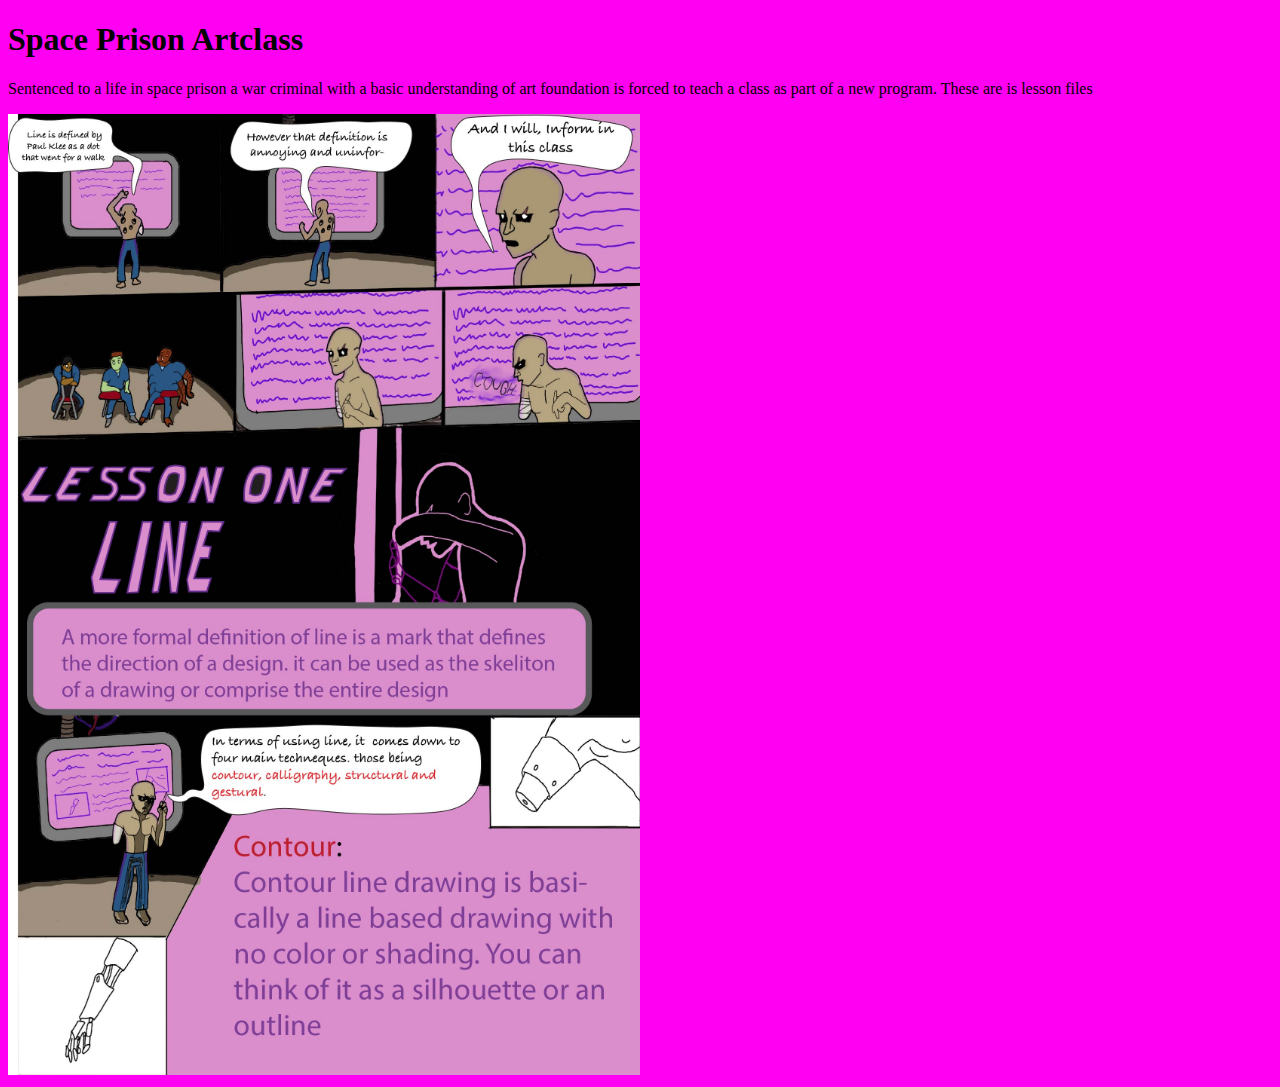
<file: MMP_FINAL_ folder/index.html>
<!DOCTYPE html>
<html>
    <Head>
    <Title>
        Space Prison Artclass
    </Title>
    <link rel="stylesheet" type="text/css" href="style.css">
</Head>
<body class="pink">
    <h1>
        Space Prison Artclass
    </h1>
    <p>
        Sentenced to a life in space prison
         a war criminal with a basic understanding of art foundation
          is forced to teach a class as part of a new program. 
          These are is lesson files
    </p>
    <a href="page_2.html">
        <img src="SpacePrisonArtclass0.5.jpg" alt="lesson onep1">
    </a>
    
</body>
</html>
</file>
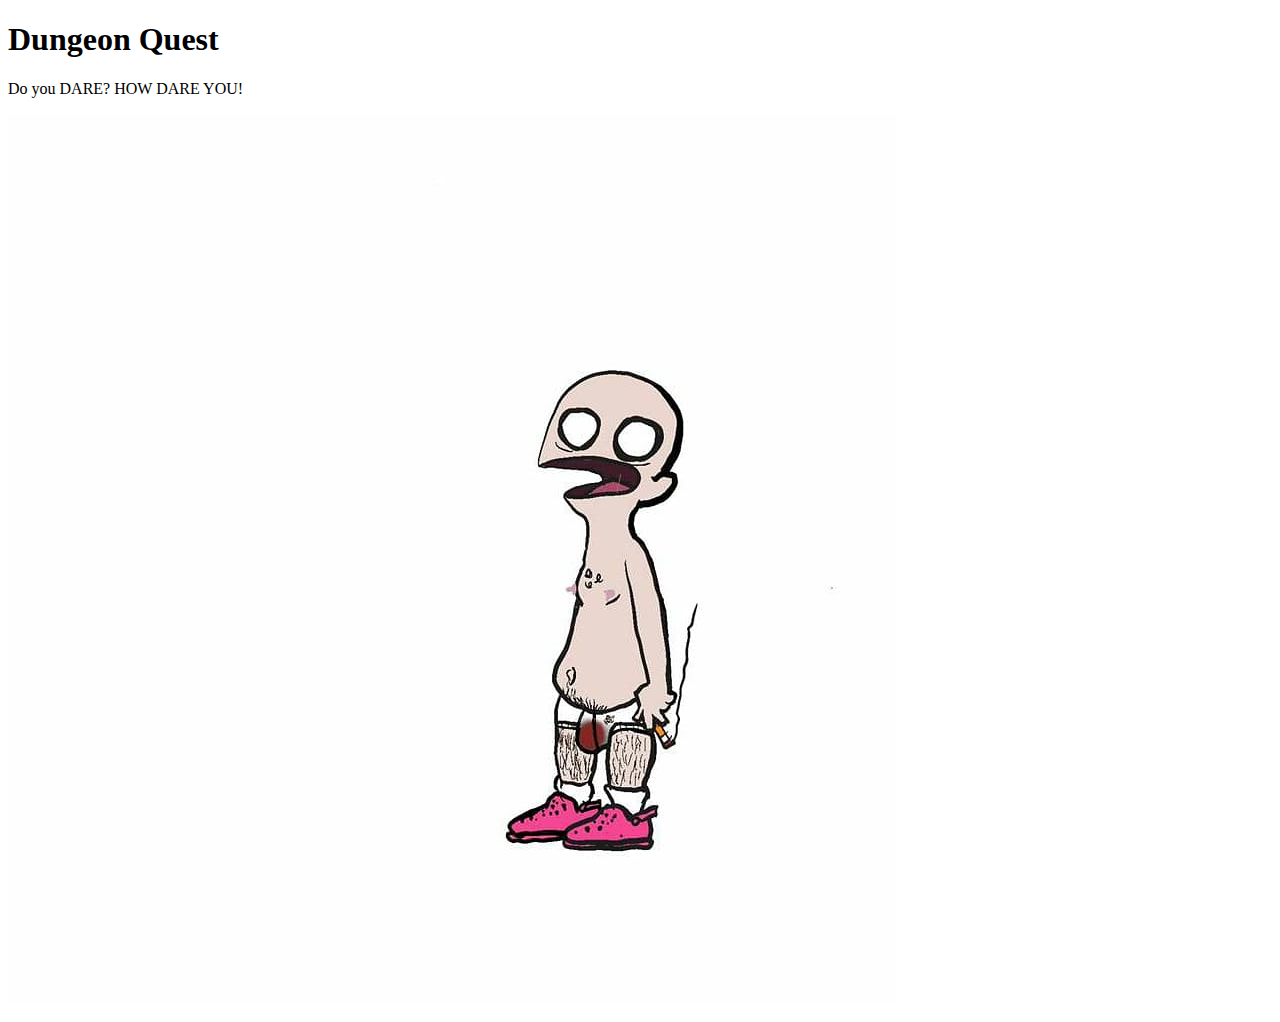
<file: reasonable_sized_mac/index.html>
<!DOCTYPE html>
<html>
    <head>
        <title>
            my first website :)
        </title>
        <link rel="stylesheet" type="text/arc" href="style.css">
    </head>
    <body>
        <h1>
            Dungeon Quest 
        </h1>
        <p>
            Do you DARE? HOW DARE YOU! 
        </p>
        <img id="syphilisguy" src="syphilis guy.jpg" alt="weird guy">
        <p class="citation"></p>
    </body>

</html>
</file>
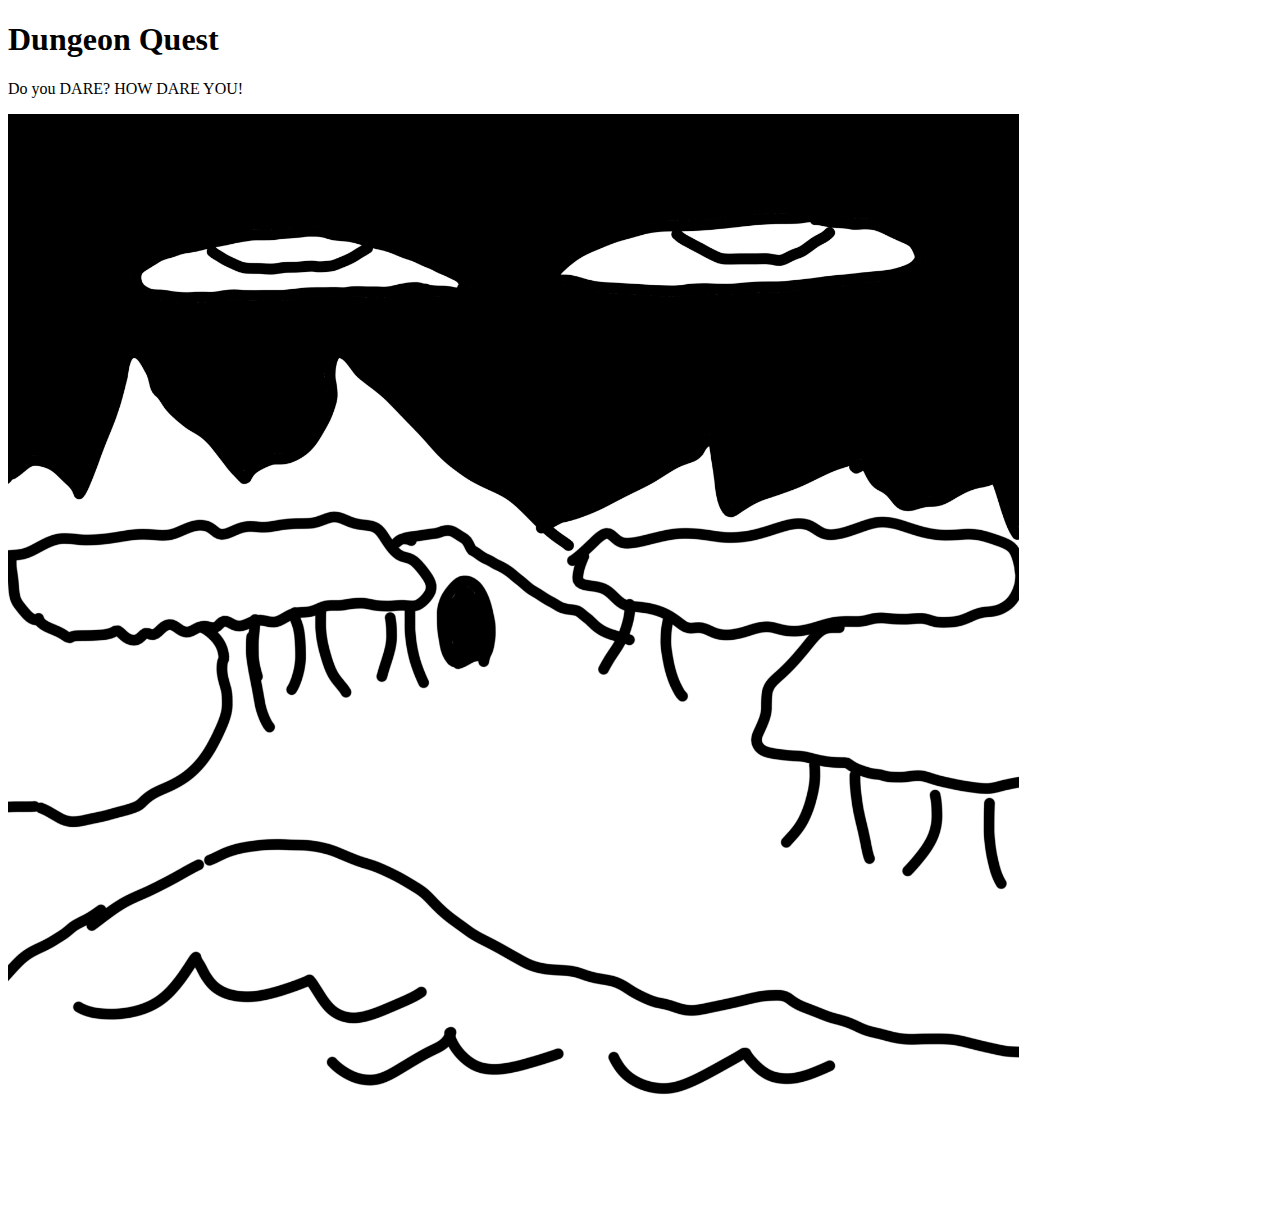
<file: reasonable_sized_mac/reasonable_sized_mac/index.html>
<!DOCTYPE html>
<html>
    <head>
        <title>
            my first website :)
        </title>
        <link rel="stylesheet" type="text/css" href="style.css">
    </head>
    <body>
        <h1>
            Dungeon Quest
        </h1>
        <p>
            Do you DARE? HOW DARE YOU! 
        </p>
        <img id="home-screen" src="Home screen.jpg" alt="homescreen">
        <p class="citation"></p>
    </body>

</html>
</file>
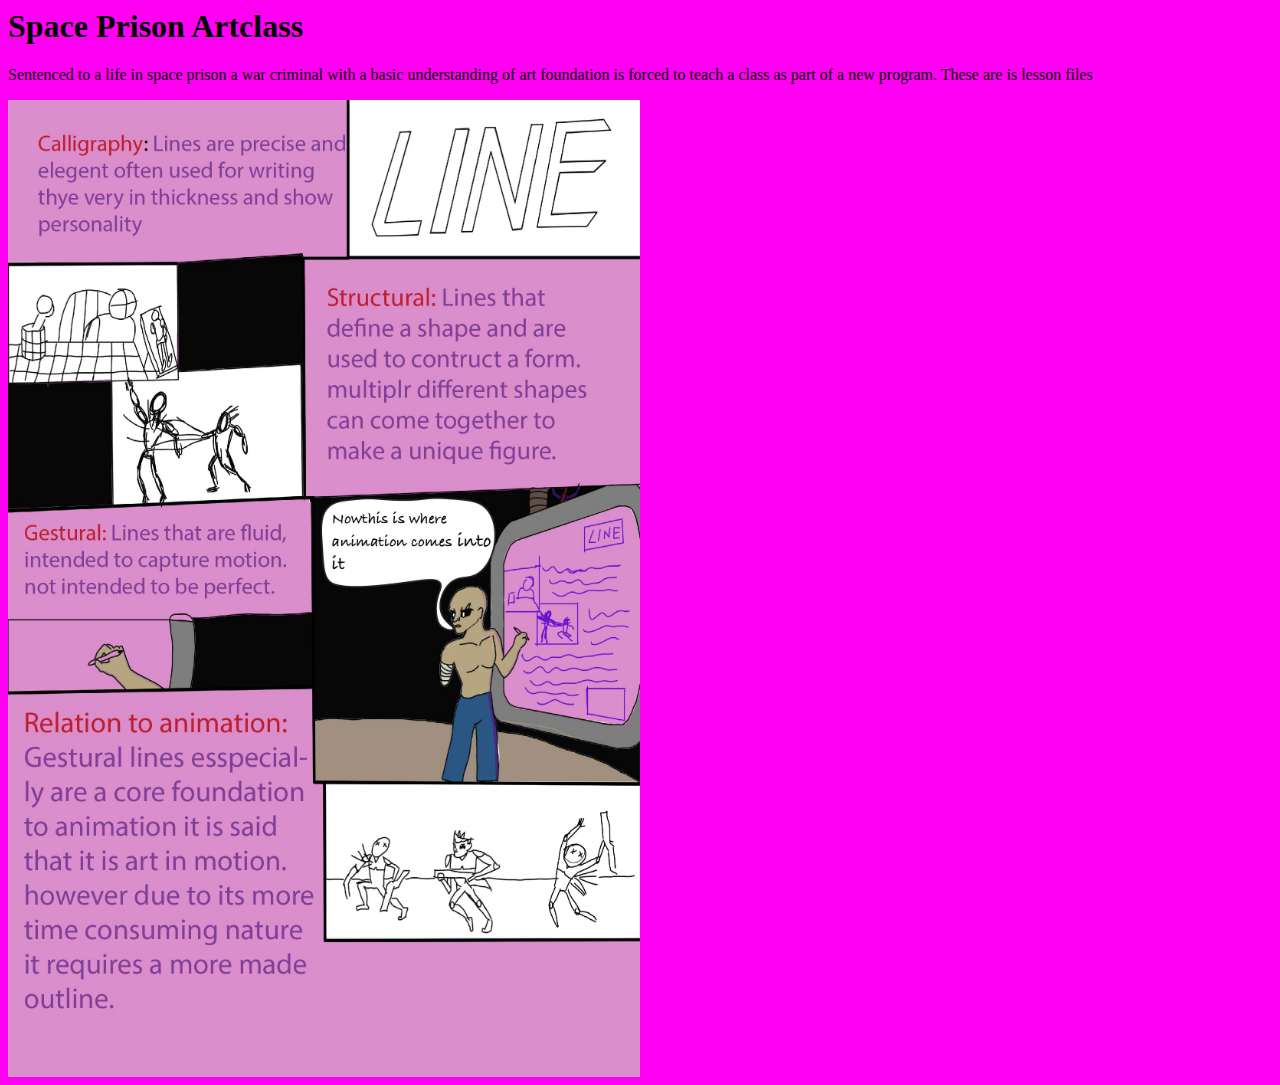
<file: MMP_FINAL_ folder/page_2.html>
<html>
    <Head>
    <Title>
        Space Prison Artclass
    </Title>
    <link rel="stylesheet" type="text/css" href="style.css">
</Head>
<body class="pink">
    <h1>
        Space Prison Artclass
    </h1>
    <p>
        Sentenced to a life in space prison
         a war criminal with a basic understanding of art foundation
          is forced to teach a class as part of a new program. 
          These are is lesson files
    </p>
    <a href="page_3.html">
        <img src="SpacePrisonArtclass1.0.jpg" alt="lesson onep2">
    </a>
    
</body>
</html>
</file>
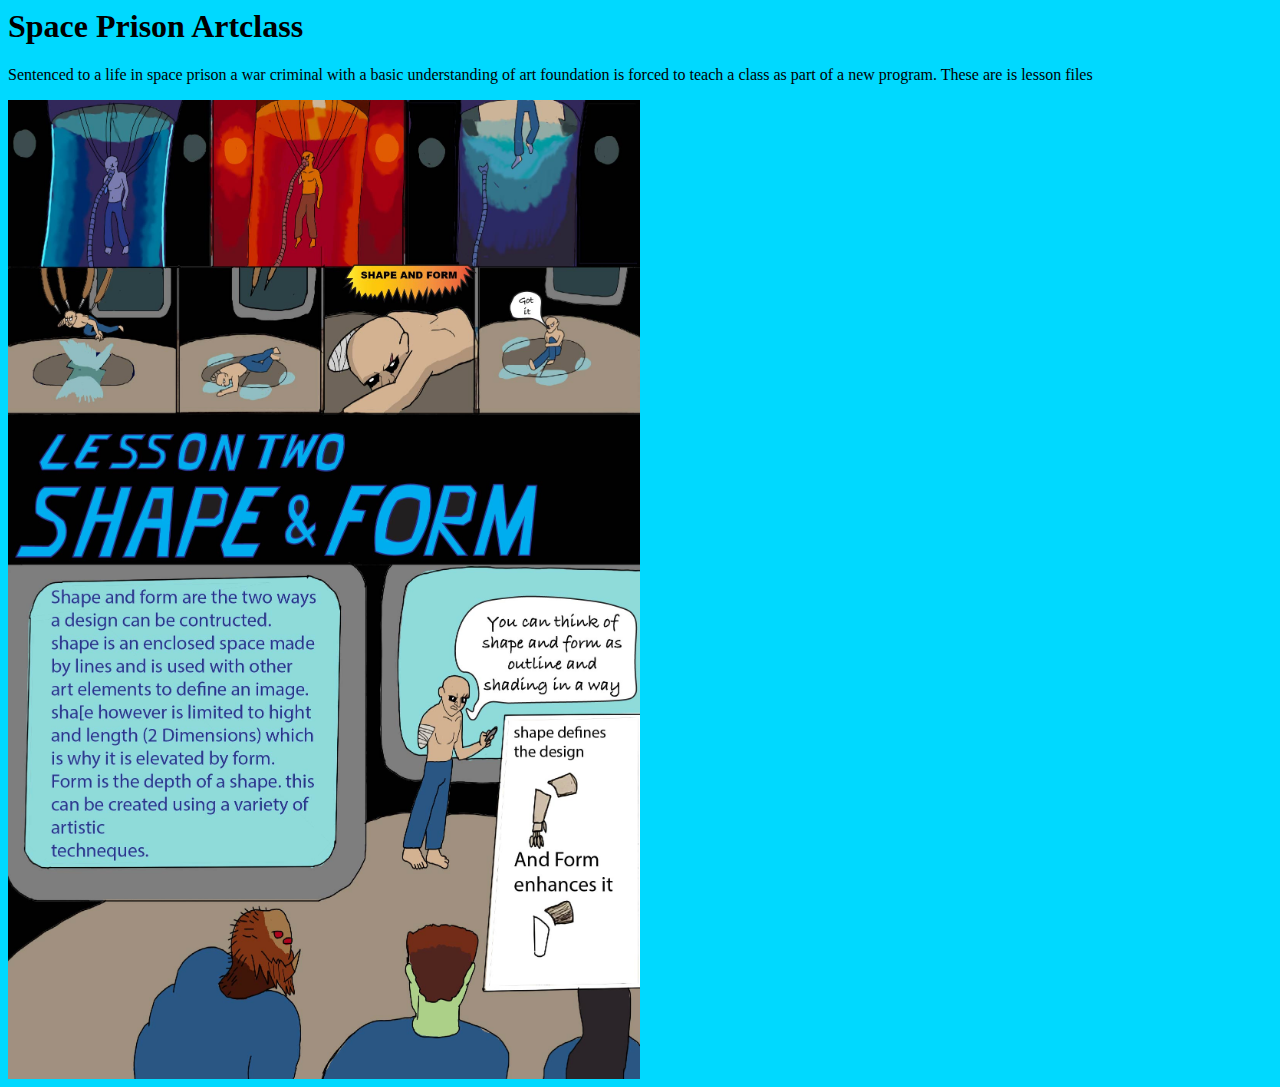
<file: MMP_FINAL_ folder/page_3.html>
<html>
    <Head>
    <Title>
        Space Prison Artclass
    </Title>
    <link rel="stylesheet" type="text/css" href="style.css">
</Head>
<body class="aqua">
    <h1>
        Space Prison Artclass
    </h1>
    <p>
        Sentenced to a life in space prison
         a war criminal with a basic understanding of art foundation
          is forced to teach a class as part of a new program. 
          These are is lesson files
    </p>
    <a href="page_4.html">
        <img src="SpacePrisonArtclass1.5.jpg" alt="lesson Twop1">
    </a>
    
</body>
</html>
</file>
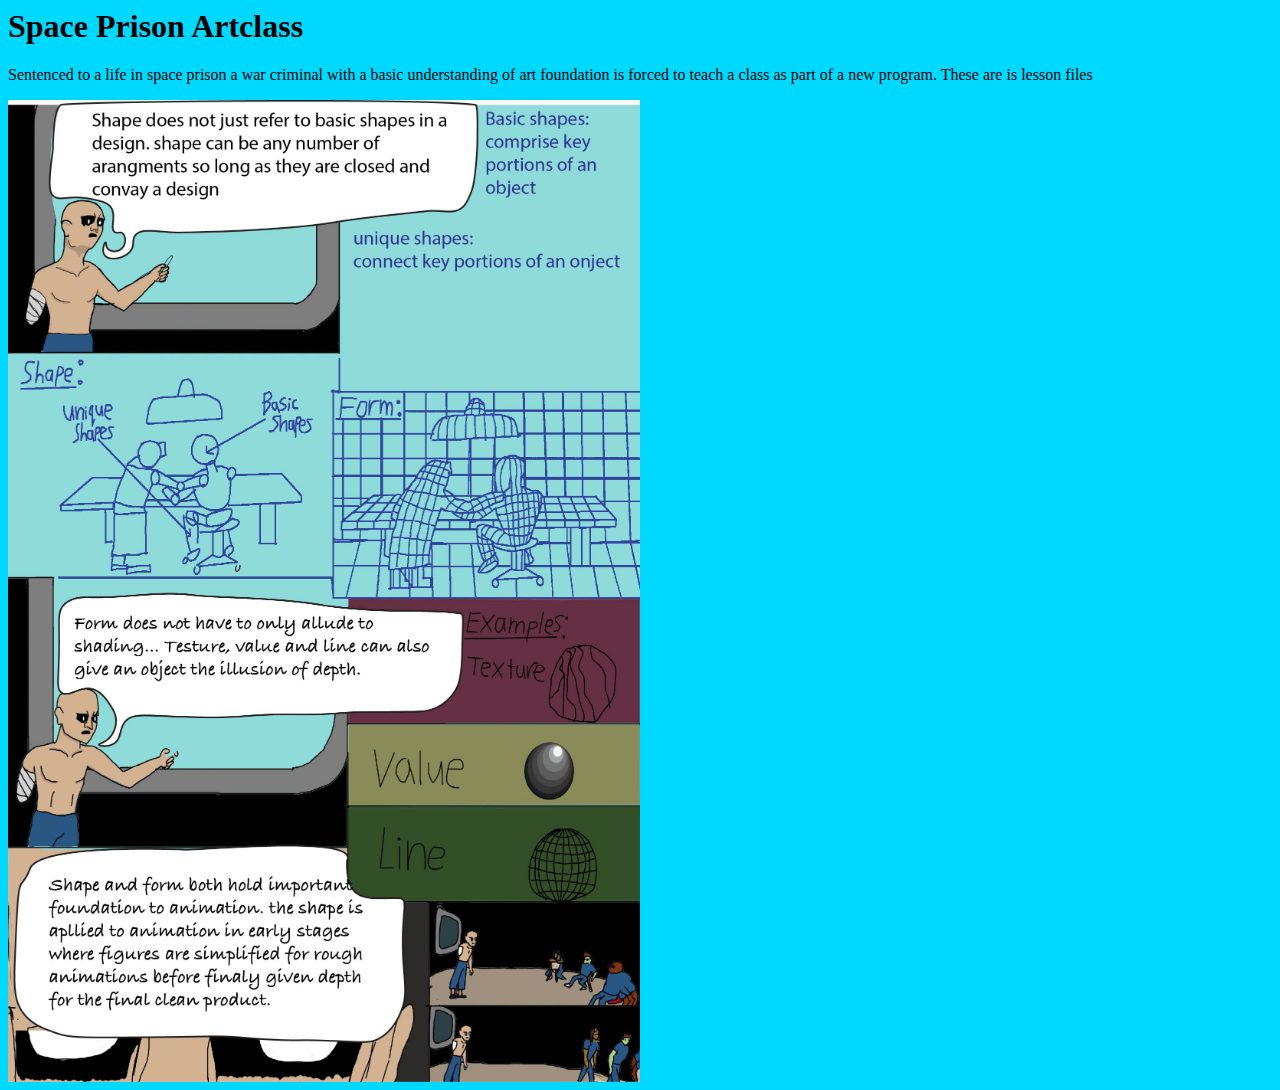
<file: MMP_FINAL_ folder/page_4.html>
<html>
    <Head>
    <Title>
        Space Prison Artclass
    </Title>
    <link rel="stylesheet" type="text/css" href="style.css">
</Head>
<body class="aqua">
    <h1>
        Space Prison Artclass
    </h1>
    <p>
        Sentenced to a life in space prison
         a war criminal with a basic understanding of art foundation
          is forced to teach a class as part of a new program. 
          These are is lesson files
    </p>
    <a href="index.html">
        <img src="SpacePrisonArtclass2.0.jpg" alt="lesson Twop2">
    </a>
    
</body>
</html>
</file>
<file: MMP_FINAL_ folder/style.css>
img{
    width: 50%
}
.pink{
    background-color: rgb(255, 0, 242);
}
.aqua{
    background-color: rgb(0, 217, 255);
}
</file>
<file: reasonable_sized_mac/style.css>
.citation{
    font-size: 6em;
}
#syphilisguy {width: 30%;}
</file>
<file: reasonable_sized_mac/reasonable_sized_mac/style.css>
.citation{
    font-size: 6em;
}
#syphilisguy {width: 30%;}

#home-screen {
    width: 80%;
}
</file>
